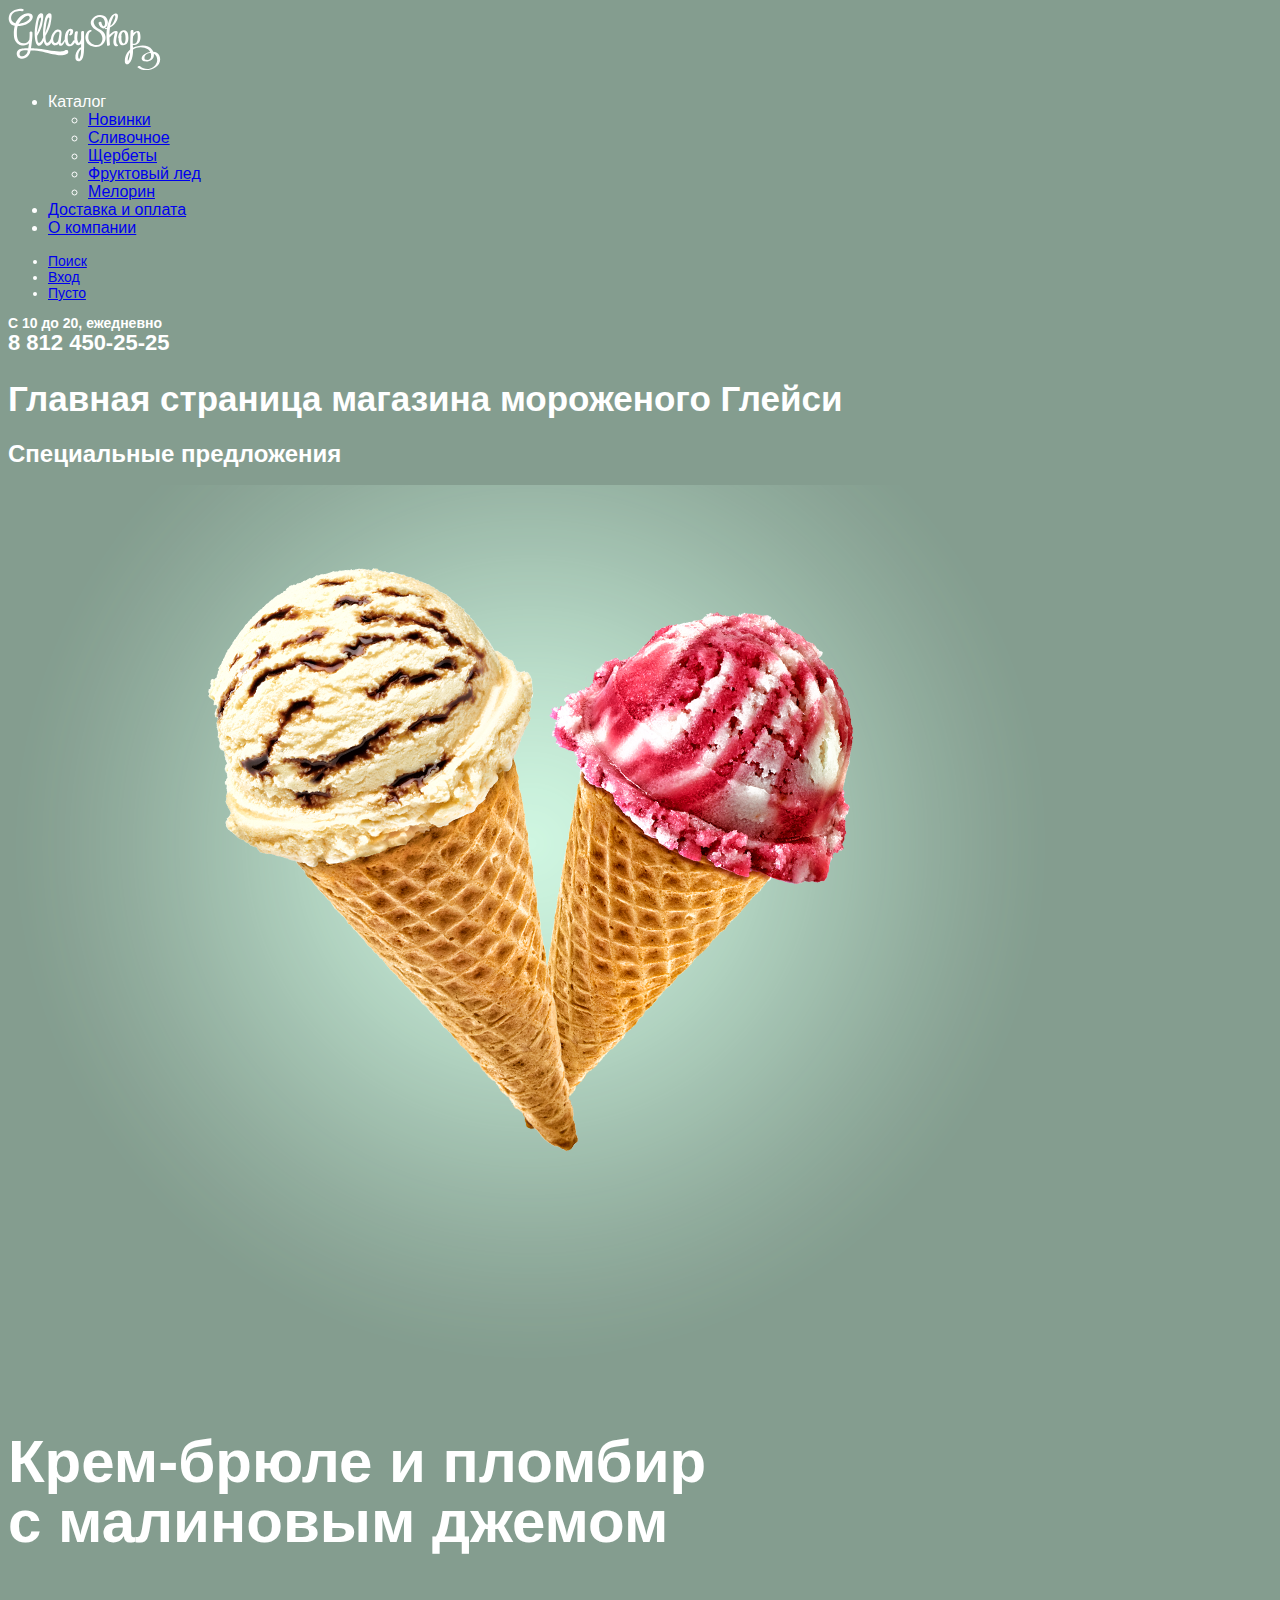
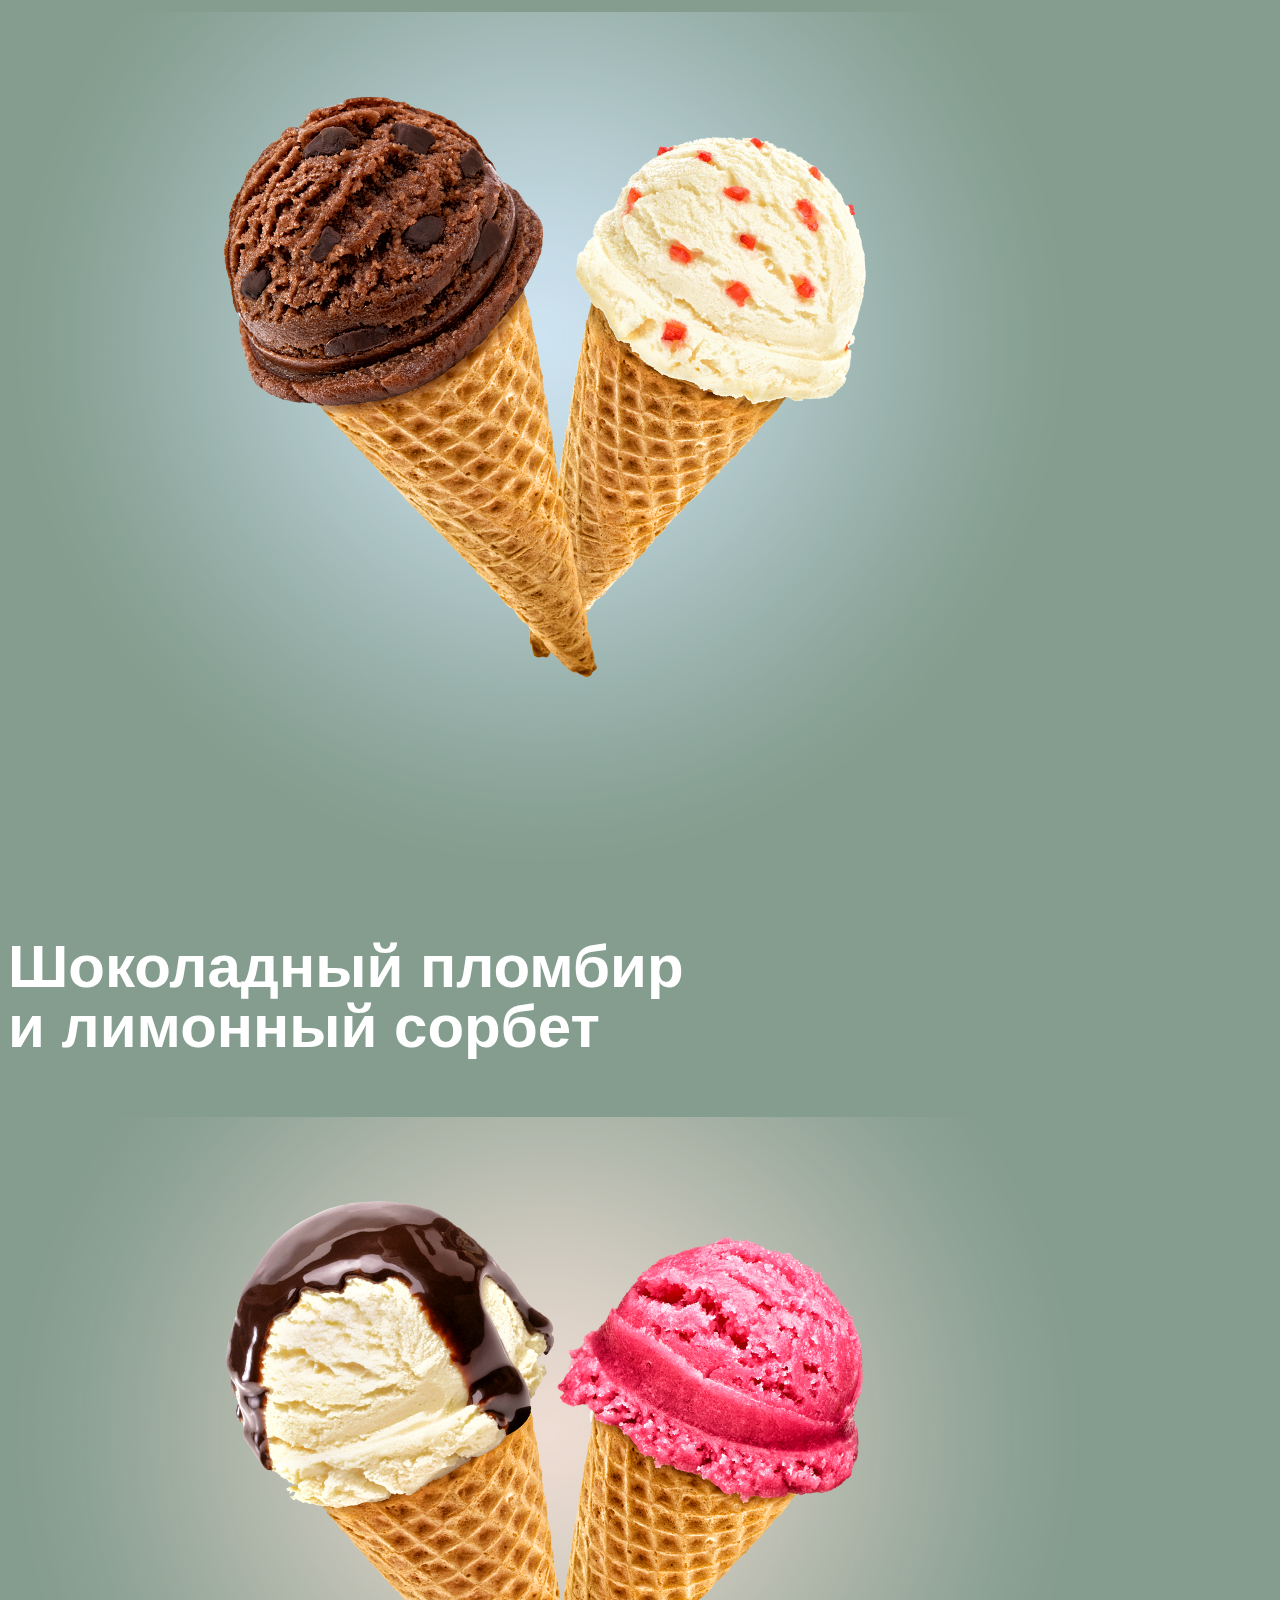
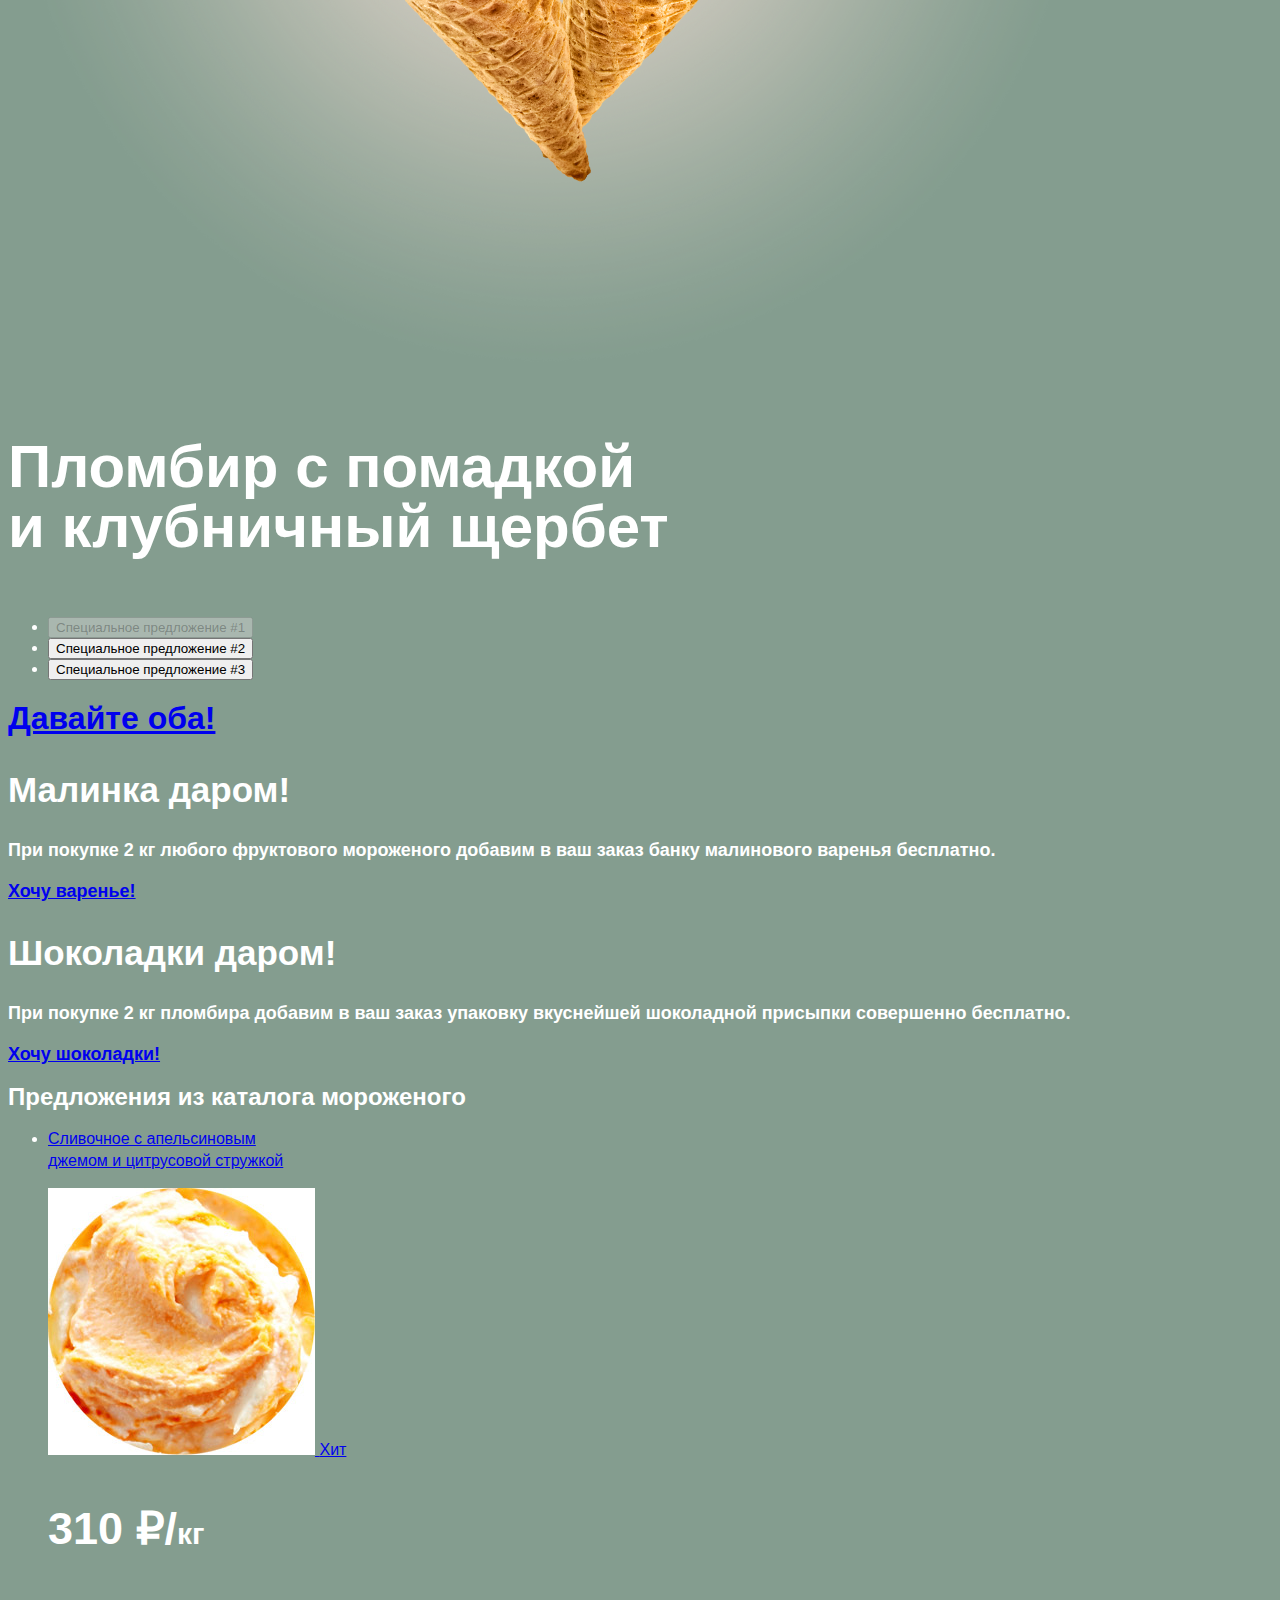
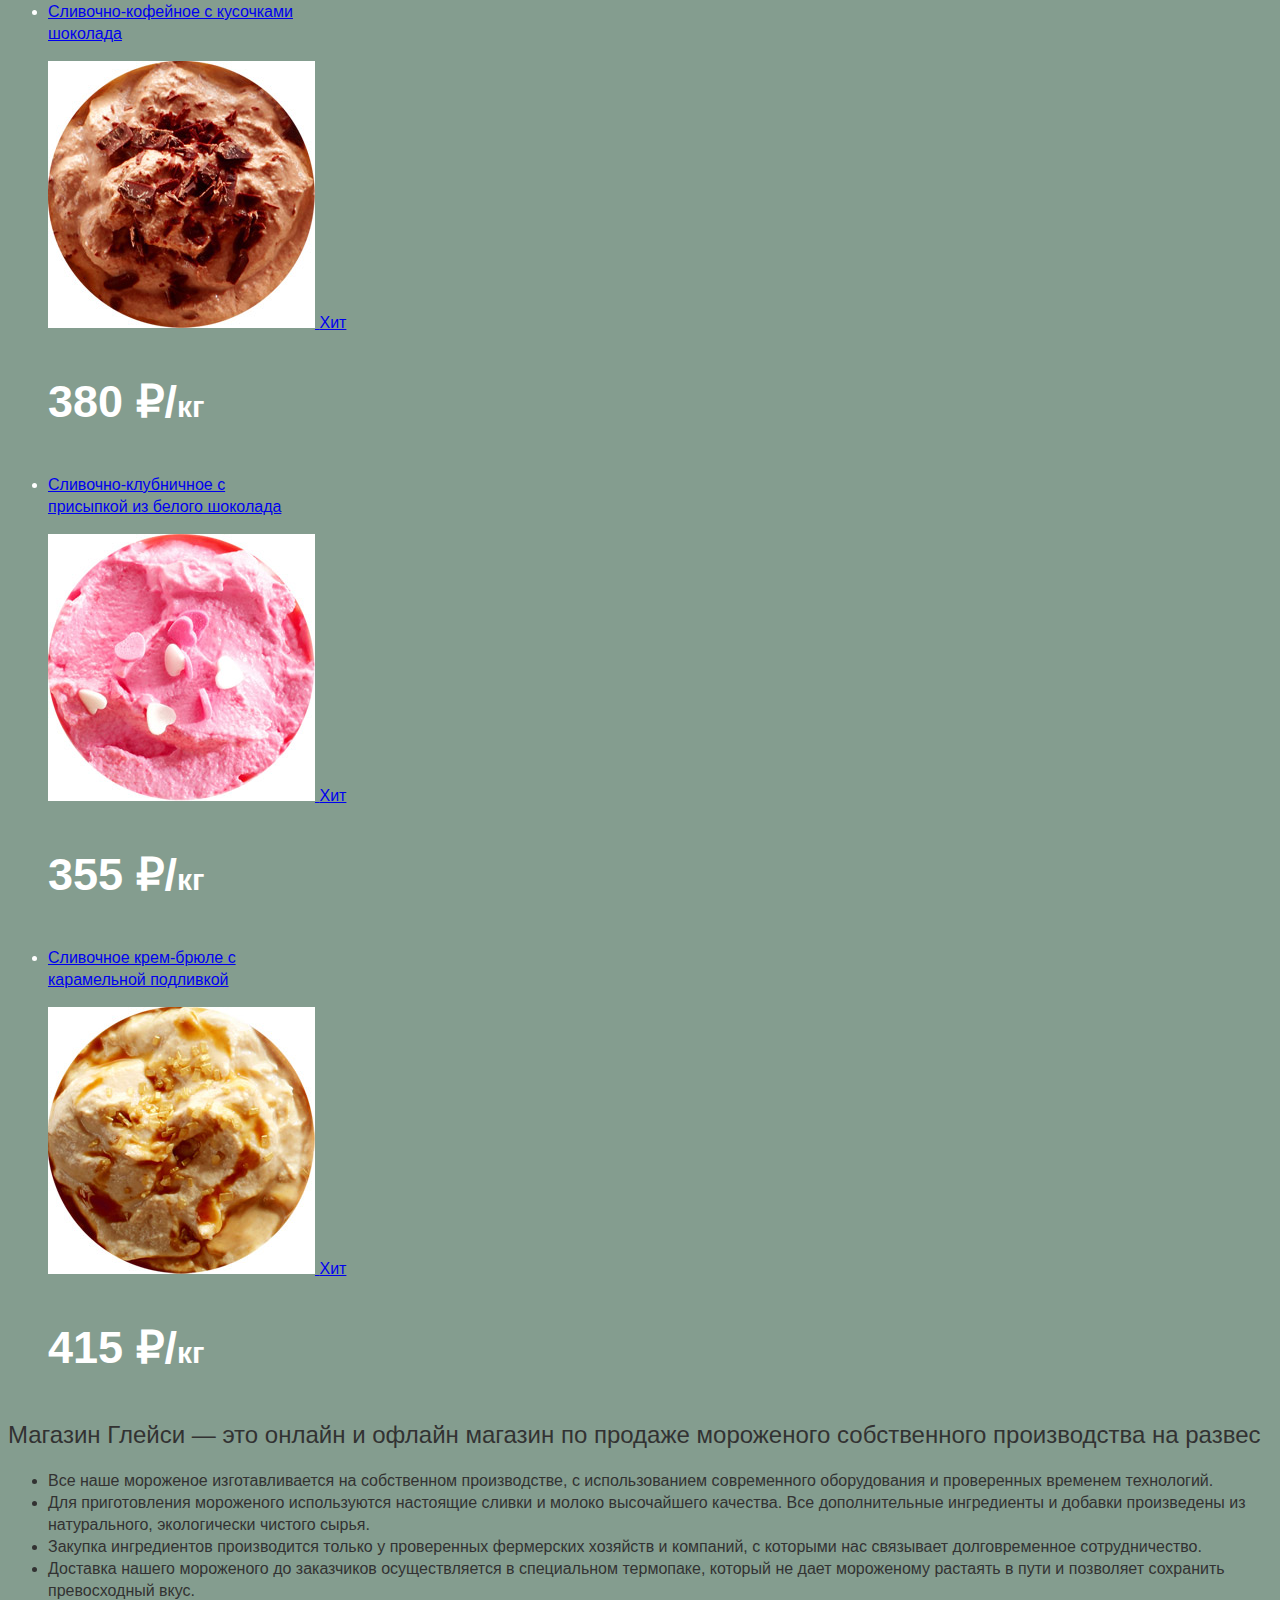
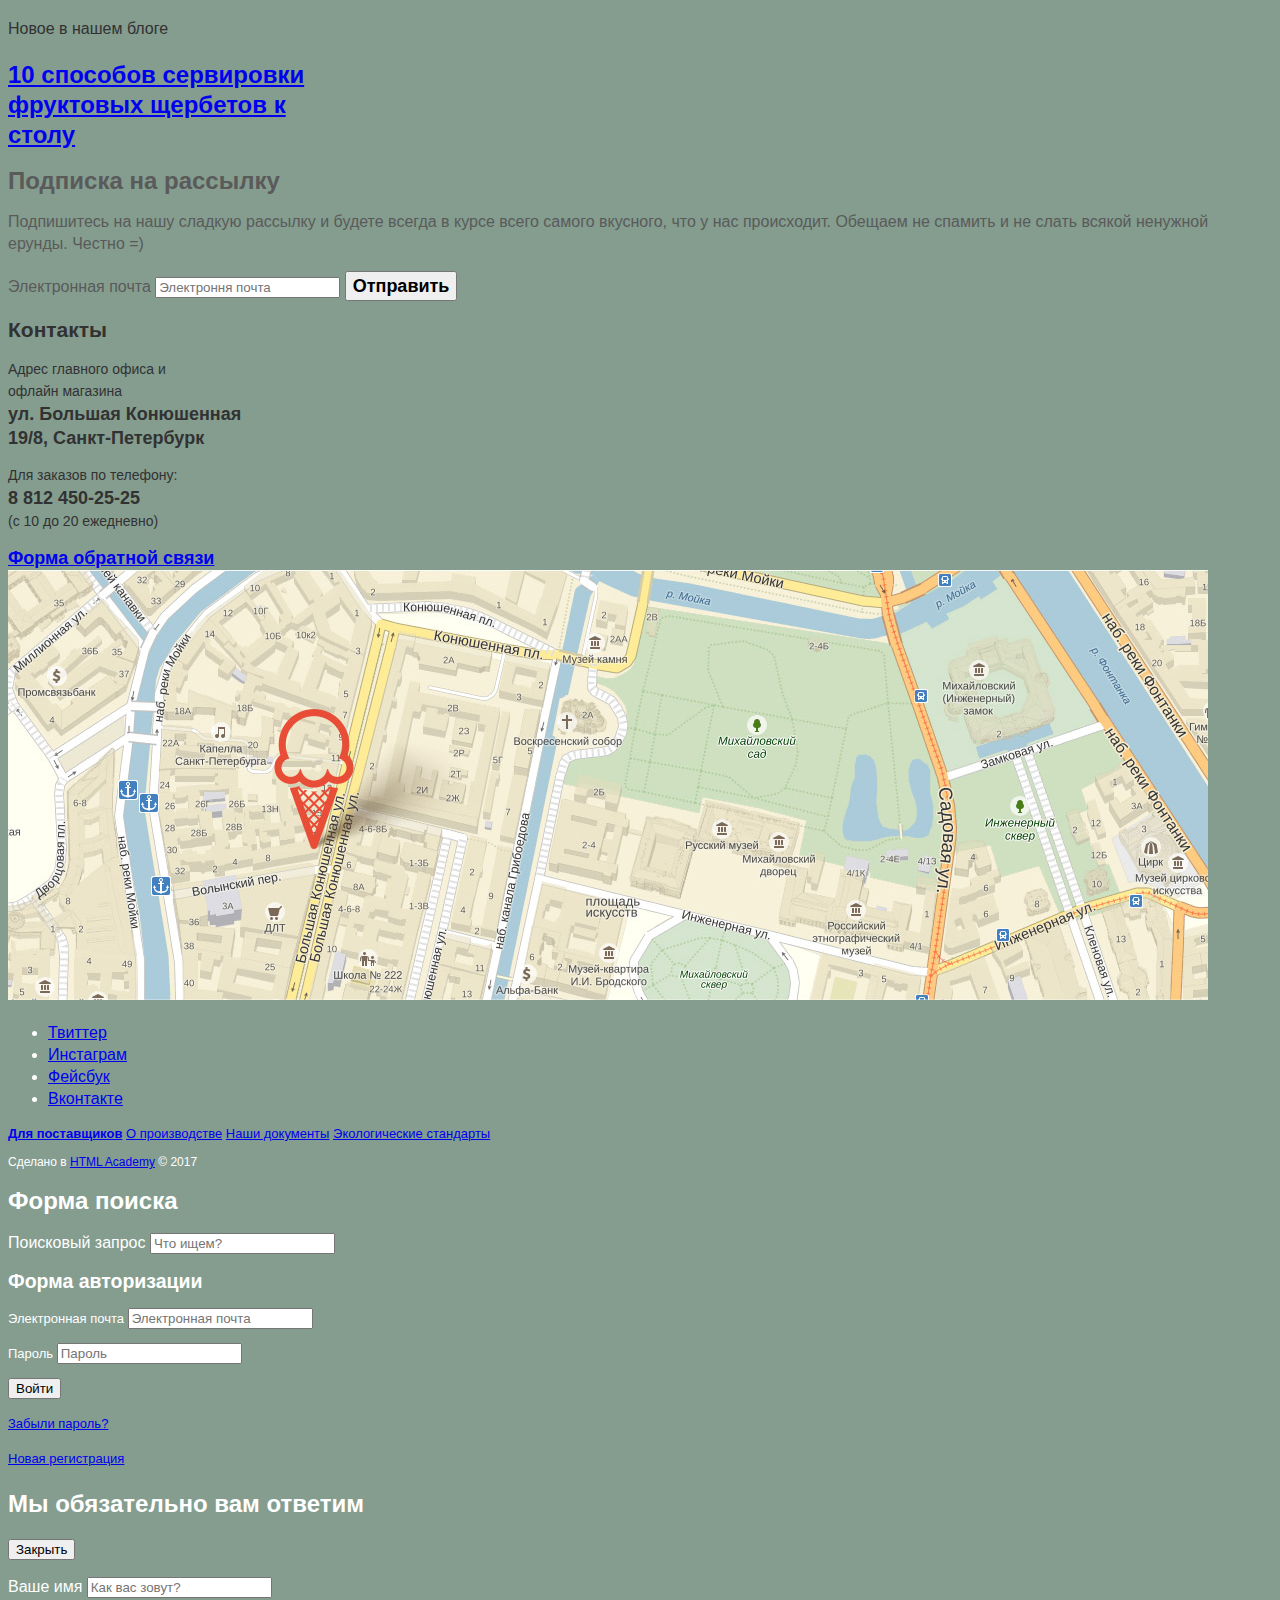
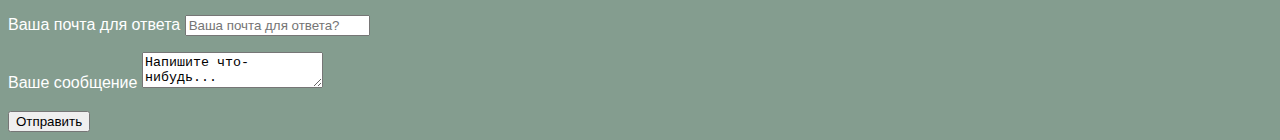
<file: index.html>
<!DOCTYPE html>
<html lang="ru">
  <head>
    <meta charset="utf-8">
    <title>Магазин мороженого Глейси</title>
    <link rel="stylesheet" href="css/style.css">
  </head>

  <body>
    <header class="main-header">
      <nav class="main-navigation">
        <img src="img/logo.svg" width="153" height="63"
             alt="Логотип магазина мороженого Глейси">

        <ul class="site-navigation">
          <li class="site-navigation-item submenu-button">
            Каталог
            <ul class="catalog-submenu">
              <li class="catalog-submenu-item catalog-submenu-item-bold">
                <a href="#">Новинки</a>
              </li>
              <li class="catalog-submenu-item">
                <a href="catalog.html">Сливочное</a>
              </li>
              <li class="catalog-submenu-item">
                <a href="#">Щербеты</a>
              </li>
              <li class="catalog-submenu-item">
                <a href="#">Фруктовый лед</a>
              </li>
              <li class="catalog-submenu-item">
                <a href="#">Мелорин</a>
              </li>
            </ul>
          </li>
          <li class="site-navigation-item"><a href="#">Доставка и оплата</a></li>
          <li class="site-navigation-item"><a href="#">О компании</a></li>
        </ul>

        <ul class="user-navigation">
          <li class="user-navigation-item search-button">
            <a href="#">Поиск</a>
          </li>
          <li class="user-navigation-item login-button">
            <a href="#">Вход</a>
          </li>
          <li class="user-navigation-item empty-cart-button">
            <a href="#">Пусто</a>
          </li>
        </ul>
      </nav>

      <div class="brief-info">
        <div class="working-hours">
          С 10 до 20, ежедневно
        </div>
        <div class="phone-number">
          8 812 450-25-25
        </div>
      </div>
    </header>

    <main class="container">
      <h1 class="visually-hidden">Главная страница магазина мороженого Глейси</h1>

      <section class="special-offers-gallery">
        <h2 class="visuall-hidden">Специальные предложения</h2>

        <div class="special-offers-item special-offers-item-1">
          <img src="img/special-offers-item-1.png" width="1045" height="881"
               alt="Крем-брюле и пломбир с малиновым джемом">
          <h3>
            Крем-брюле и пломбир<br>
            с малиновым джемом
          </h3>
        </div>

        <div class="special-offers-item special-offers-item-2">
          <img src="img/special-offers-item-2.png" width="1065" height="859"
               alt="Шоколадный пломбир и лимонный сорбет">
          <h3>
            Шоколадный пломбир<br>
            и лимонный сорбет
          </h3>
        </div>

        <div class="special-offers-item special-offers-item-3">
          <img src="img/special-offers-item-3.png" width="1079" height="854"
               alt="Пломбир с помадкой и клубничный щербет">
          <h3>
            Пломбир с помадкой<br>
            и клубничный щербет
          </h3>
        </div>

        <ul class="pagination-list">
          <li class="pagination-item pagination-item-selected">
            <button class="pagination-button" type="button" disabled>
              Специальное предложение #1
            </button>
          </li>
          <li class="pagination-item">
            <button class="pagination-button">
              Специальное предложение #2
            </button>
          </li>
          <li class="pagination-item">
            <button class="pagination=button">
              Специальное предложение #3
            </button>
          </li>
        </ul>

        <a class="button big-button" href="#">Давайте оба!</a>
      </section>

      <div class="special-offers">
        <section class="special-offer">
          <h2>Малинка даром!</h2>
          <p>
            При покупке 2 кг любого фруктового мороженого добавим в ваш заказ
            банку малинового варенья бесплатно.
          </p>
          <a class="button small-button" href="#">Хочу варенье!</a>
        </section>

        <section class="special-offer">
          <h2>Шоколадки даром!</h2>
          <p>
            При покупке 2 кг пломбира добавим в ваш заказ упаковку вкуснейшей
            шоколадной присыпки совершенно бесплатно.
          </p>
          <a class="button small-button" href="#">Хочу шоколадки!</a>
        </section>
      </div>

      <section class="catalog">
        <h2 class="visually-hidden">Предложения из каталога мороженого</h2>
        <ul class="catalog-list">
          <li class="catalog-item">
            <a href="#">
              <h3>
                Сливочное с апельсиновым<br>
                джемом и цитрусовой стружкой
              </h3>
              <p class="catalog-item-image">
                <img src="img/catalog.orange-icecream.jpg" width="267" height="267"
                     alt="Сливочное с апельсиновым джемом и цитрусовой стружкой">
                <span class="catalog-item-hit-badge">Хит</span>
              </p>
            </a>
            <p class="catalog-item-price">
              <b>310 ₽/<span class="catalog-item-kg">кг</span></b>
            </p>
          </li>

          <li class="catalog-item">
            <a href="#">
              <h3>
                Сливочно-кофейное с кусочками<br>
                шоколада
              </h3>
              <p class="catalog-item-image">
                <img src="img/catalog.coffee-icecream.jpg" width="267" height="267"
                     alt="Сливочно-кофейное с кусочками шоколада">
                <span class="catalog-item-hit-badge">Хит</span>
              </p>
            </a>
            <p class="catalog-item-price">
              <b>380 ₽/<span class="catalog-item-kg">кг</span></b>
            </p>
          </li>

          <li class="catalog-item">
            <a href="#">
              <h3>
                Сливочно-клубничное с<br>
                присыпкой из белого шоколада
              </h3>
              <p class="catalog-item-image">
                <img src="img/catalog.strawberry-icecream.jpg" width="267" height="267"
                     alt="Сливочно-клубничное с присыпкой из белого шоколада">
                <span class="catalog-item-hit-badge">Хит</span>
              </p>
            </a>
            <p class="catalog-item-price">
              <b>355 ₽/<span class="catalog-item-kg">кг</span></b>
            </p>
          </li>

          <li class="catalog-item">
            <a href="#">
              <h3>
                Сливочное крем-брюле с<br>
                карамельной подливкой
              </h3>
              <p class="catalog-item-image">
                <img src="img/catalog.cream-brulee.jpg" width="267" height="267"
                     alt="Сливочное крем-брюле с карамельной подливкой">
                <span class="catalog-item-hit-badge">Хит</span>
              </p>
            </a>
            <p class="catalog-item-price">
              <b>415 ₽/<span class="catalog-item-kg">кг</span></b>
            </p>
          </li>
        </ul>
      </section>

      <section class="features">
        <h2>
          Магазин Глейси — это онлайн и офлайн магазин по продаже мороженого
          собственного производства на развес
        </h2>

        <ul class="feature-list">
          <li class="feature-list-item feature-list-item-equipment">
            Все наше мороженое изготавливается на собственном производстве, с
            использованием современного оборудования и проверенных временем
            технологий.
          </li>
          <li class="feature-list-item feature-list-item-natural">
            Для приготовления мороженого используются настоящие сливки и молоко
            высочайшего качества. Все дополнительные ингредиенты и добавки
            произведены из натурального, экологически чистого сырья.
          </li>
          <li class="feature-list-item feature-list-item-farms">
            Закупка ингредиентов  производится только у проверенных фермерских
            хозяйств и компаний, с которыми нас связывает долговременное
            сотрудничество.
          </li>
          <li class="feature-list-item feature-list-item-thermal-bag">
            Доставка нашего мороженого до заказчиков осуществляется в
            специальном термопаке, который не дает мороженому растаять в пути и
            позволяет сохранить превосходный вкус.
          </li>
        </ul>
      </section>

      <div class="customer-communication">
        <section class="blog-post blog-post-serving">
          <p>Новое в нашем блоге</p>
          <h2>
            <a href="#">
              10 способов сервировки<br>
              фруктовых щербетов к<br>
              столу
            </a>
          </h2>
        </section>

        <section class="subscription">
          <h2 class="visually-hidden">Подписка на рассылку</h2>
          <p>
            Подпишитесь на нашу сладкую рассылку и будете всегда в курсе всего
            самого вкусного, что у нас происходит. Обещаем не спамить и не
            слать всякой ненужной ерунды. Честно =)
          </p>
          <form class="subscription-form"
                action="https://echo.htmlacademy.ru" method="post">
            <p>
              <label class="visually-hidden" for="subscription-email">
                Электронная почта
              </label>
              <input class="subscription-email" id="subscription-email"
                     type="email" name="email" placeholder="Электроння почта">

              <button type="submit" class="button small-button">Отправить</button>
            </p>
          </form>
        </section>
      </div>

      <section class="contacts">
        <div class="contacts-info">
          <h2 class="visually-hidden">Контакты</h2>
          <p>
            Адрес главного офиса и<br>
            офлайн магазина<br>
            <b>
              ул. Большая Конюшенная<br>
              19/8, Санкт-Петербурк
            </b>
          </p>
          <p>
            Для заказов по телефону:<br>
            <b>8 812 450-25-25</b><br>
            (с 10 до 20 ежедневно)
          </p>
          <a class="button small-button" href="#">Форма обратной связи</a>
        </div>

        <div class="contacts-map">
          <img src="img/map.jpg" width="1200" height="430" alt="Карта проезда">
        </div>
      </section>
    </main>

    <footer class="main-footer">
      <ul class="footer-social">
        <li class="social-button social-button-tw">
          <a href="#">Твиттер</a>
        </li>
        <li class="social-button social-button-inst">
          <a href="#">Инстаграм</a>
        </li>
        <li class="social-button social-button-fb">
          <a href="#">Фейсбук</a>
        </li>
        <li class="social-button social-button-vk">
          <a href="#">Вконтакте</a>
        </li>
      </ul>

      <div class="footer-links">
        <a class="footer-link-for-suppliers" href="#">Для поставщиков</a>
        <a href="#">О производстве</a>
        <a href="#">Наши документы</a>
        <a href="#">Экологические стандарты</a>
      </div>

      <p class="footer-copyright">
        Сделано в <a href="https://htmlacademy.ru">HTML Academy</a> © 2017
      </p>
    </footer>

    <section class="modal modal-search">
      <h2 class="visually-hidden">Форма поиска</h2>
      <form class="search-form"
            action="https://echo.htmlacademy.ru" method="get">
        <p>
          <label class="visually-hidden" for="search-query">
            Поисковый запрос
          </label>
          <input class="search-query" id="search-query"
                 type="search" name="q" placeholder="Что ищем?">
        </p>
      </form>
    </section>

    <section class="modal modal-login">
      <h2 class="visually-hidden">Форма авторизации</h2>
      <form class="login-form"
            action="https://echo.htmlacademy.ru" method="post">
        <p>
          <label class="visually-hidden" for="login-email">
            Электронная почта
          </label>
          <input class="login-email" id="login-email"
                 type="email" name="email" placeholder="Электронная почта">
        </p>
        <p>
          <label class="visually-hidden" for="login-password">Пароль</label>
          <input class="login-password" id="login-password"
                 type="password" name="password" placeholder="Пароль">
        </p>
        <button type="submit" class="button">Войти</button>
        <p>
          <a href="#">Забыли пароль?</a>
        </p>
        <p>
          <a href="#">Новая регистрация</a>
        </p>
      </form>
    </section>

    <section class="modal modal-feedback">
      <h2>Мы обязательно вам ответим</h2>
      <button class="modal-close" type="button">Закрыть</button>
      <form class="feedback-form"
            action="https://echo.htmlacademy.ru" method="post">
        <p>
          <label class="visually-hidden" for="feedback-name">Ваше имя</label>
          <input class="feedback-name" id="feedback-name"
                 type="text" name="name" placeholder="Как вас зовут?">
        </p>
        <p>
          <label class="visually-hidden" for="feedback-email">
            Ваша почта для ответа
          </label>
          <input class="feedback-email" id="feedback-email"
                 type="email" name="email" placeholder="Ваша почта для ответа?">
        </p>
        <p>
          <label class=visually-hidden" for="feedback-text">Ваше сообщение</label>
          <textarea class="feedback-text" id="feedback-text"
                    name="text">Напишите что-нибудь...</textarea>
        </p>
        <button type="submit" class="button">Отправить</button>
      </form>
    </section>
  </body>
</html>
</file>
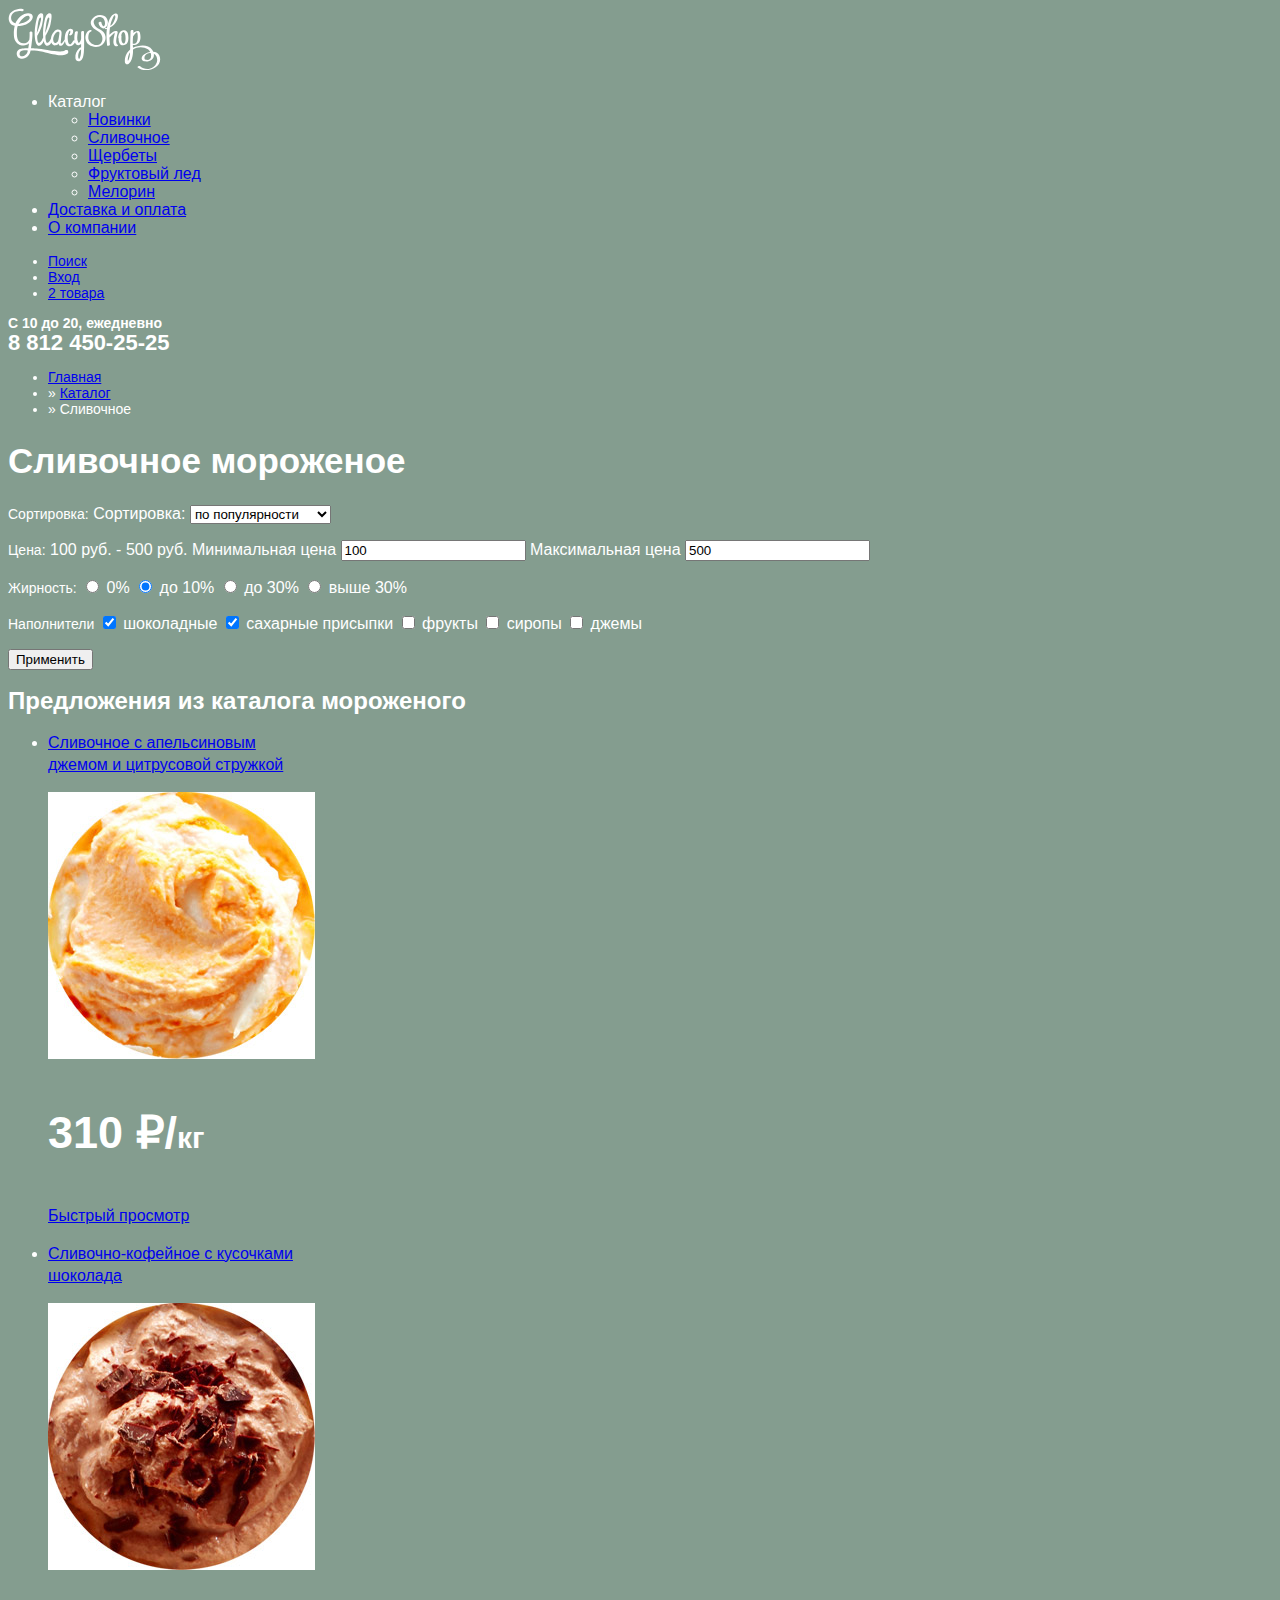
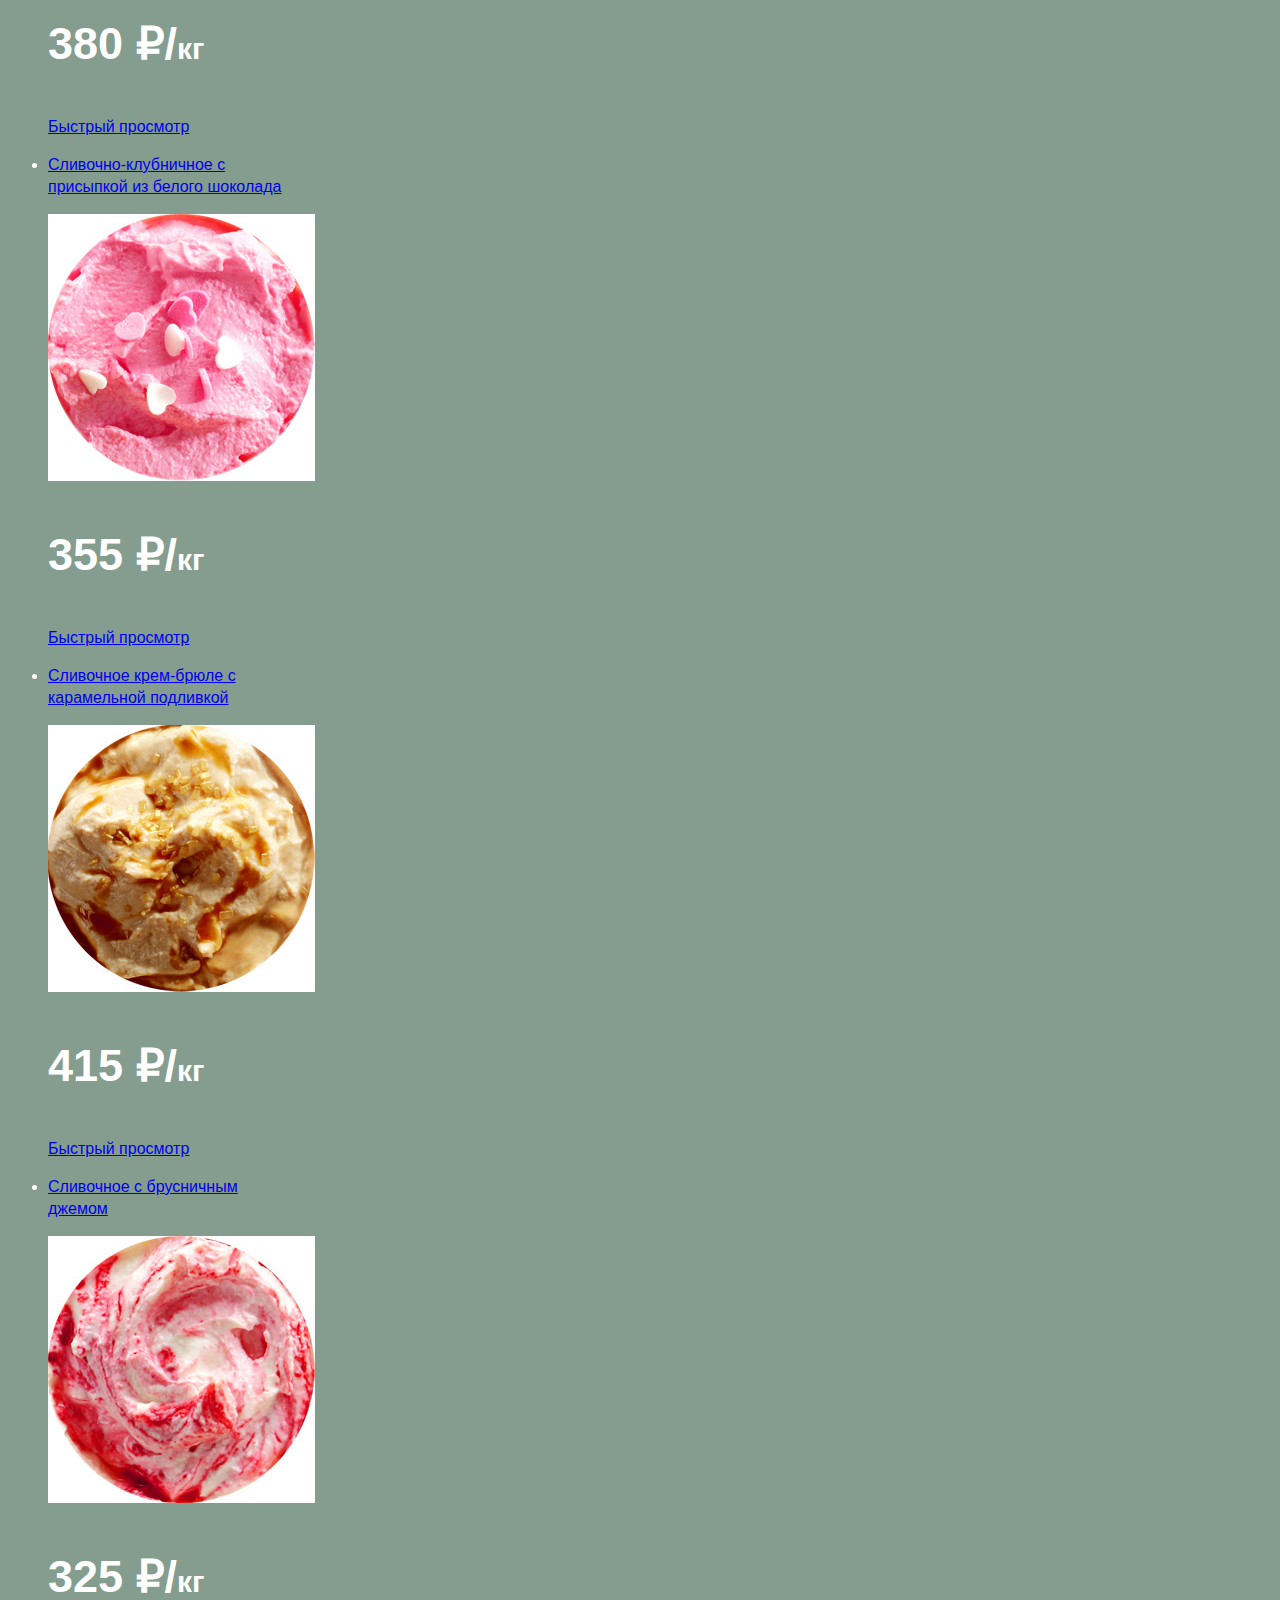
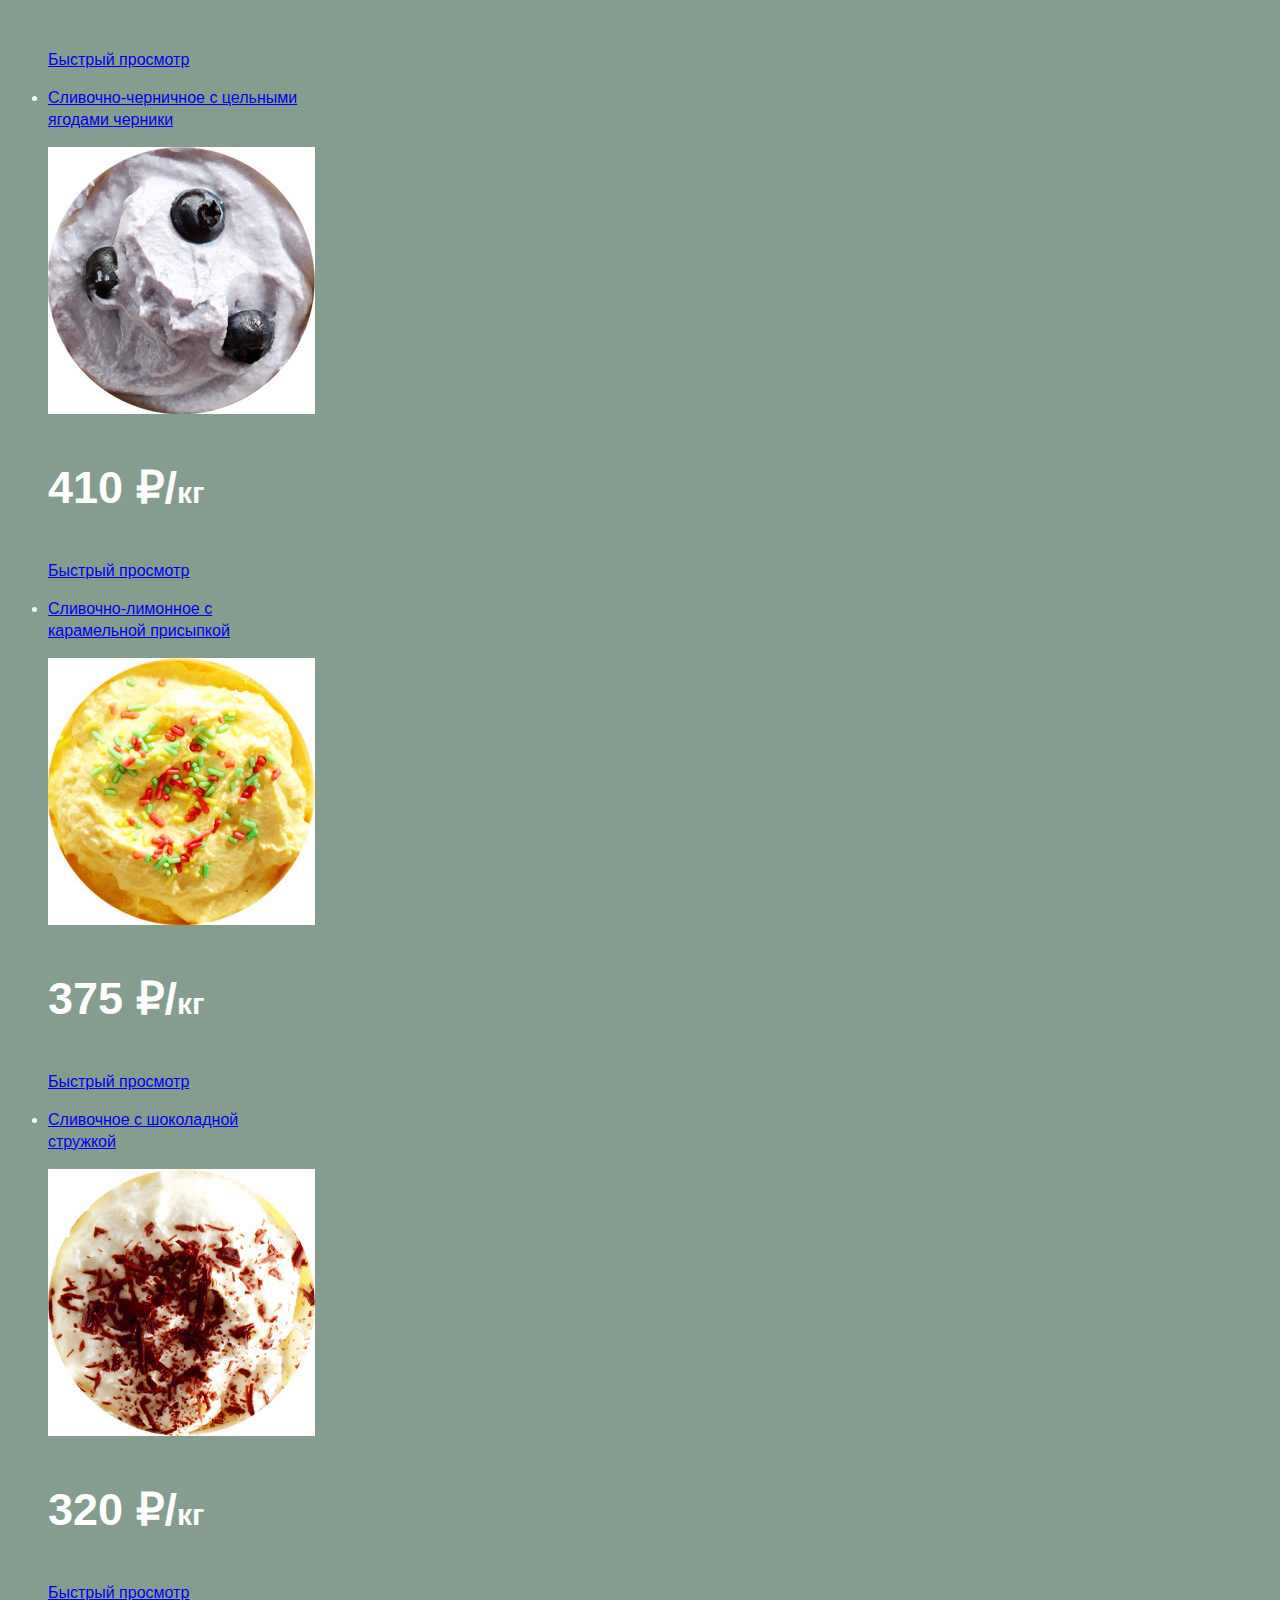
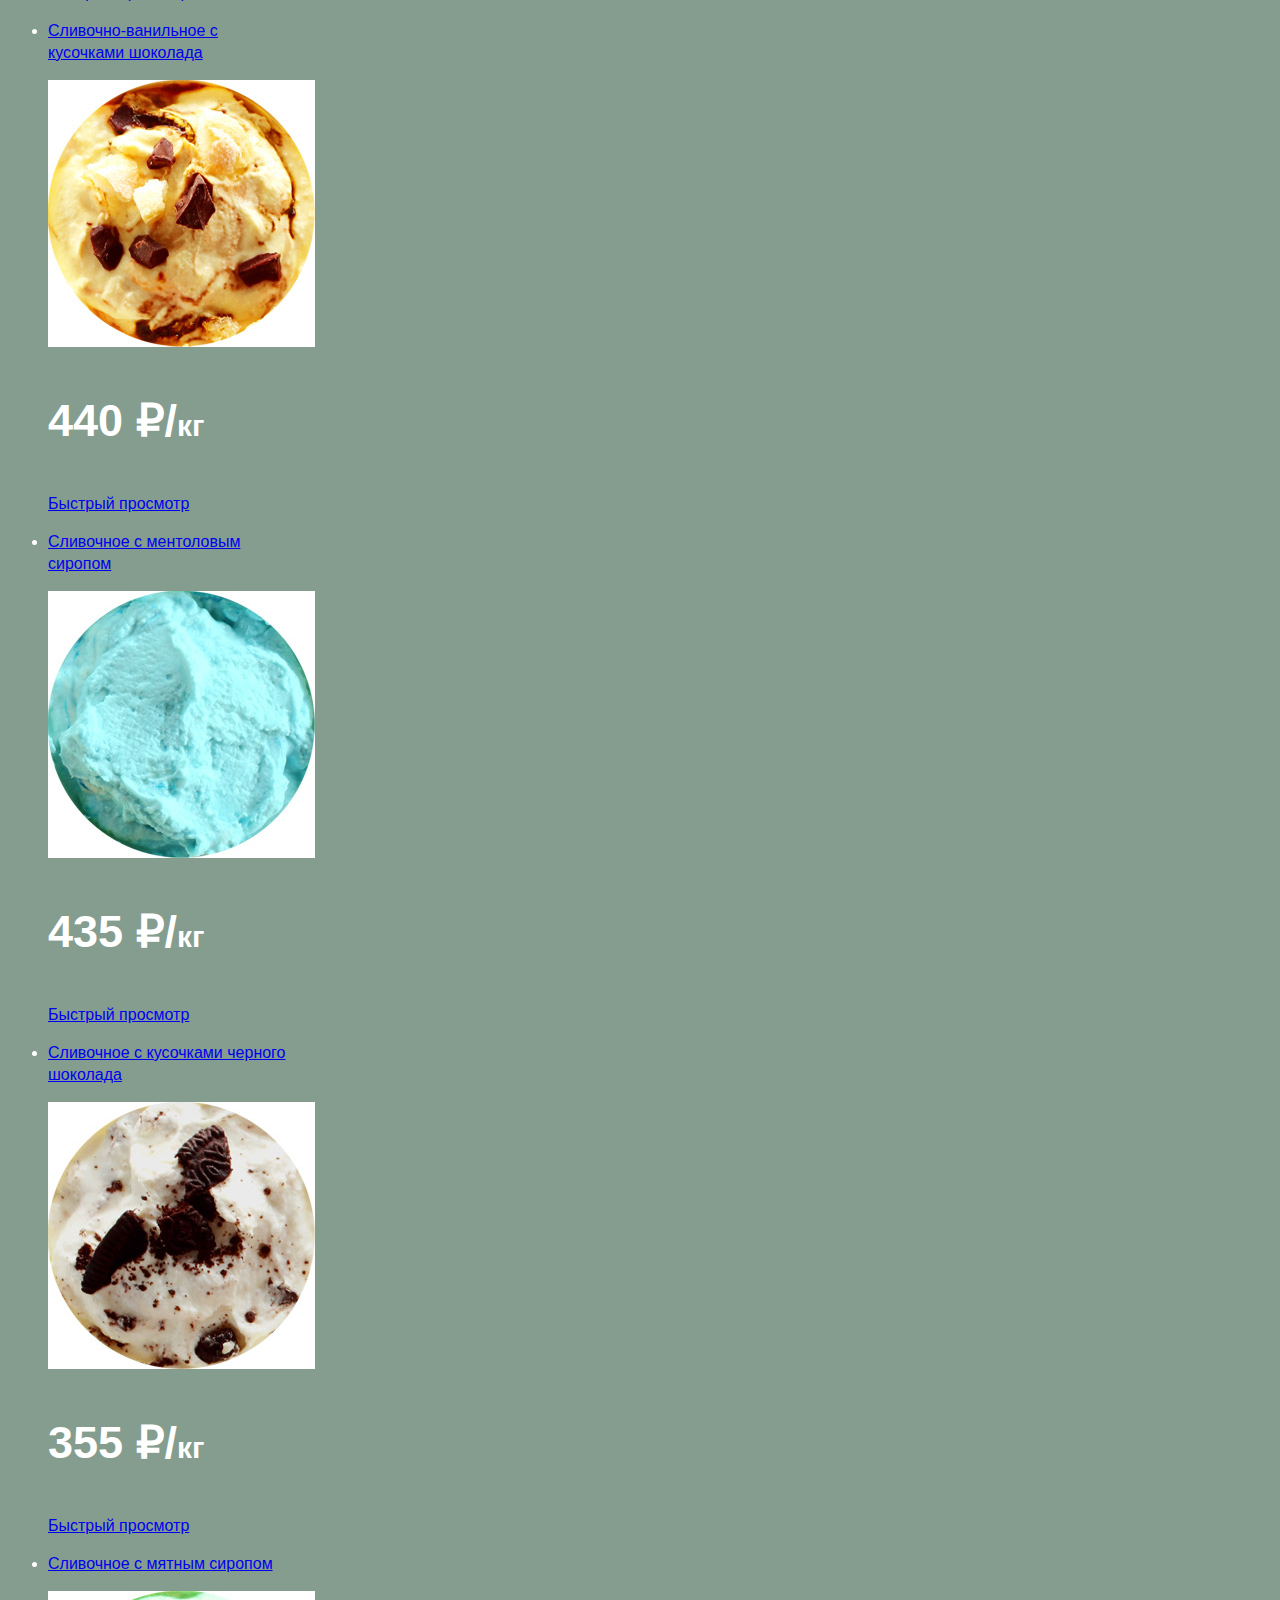
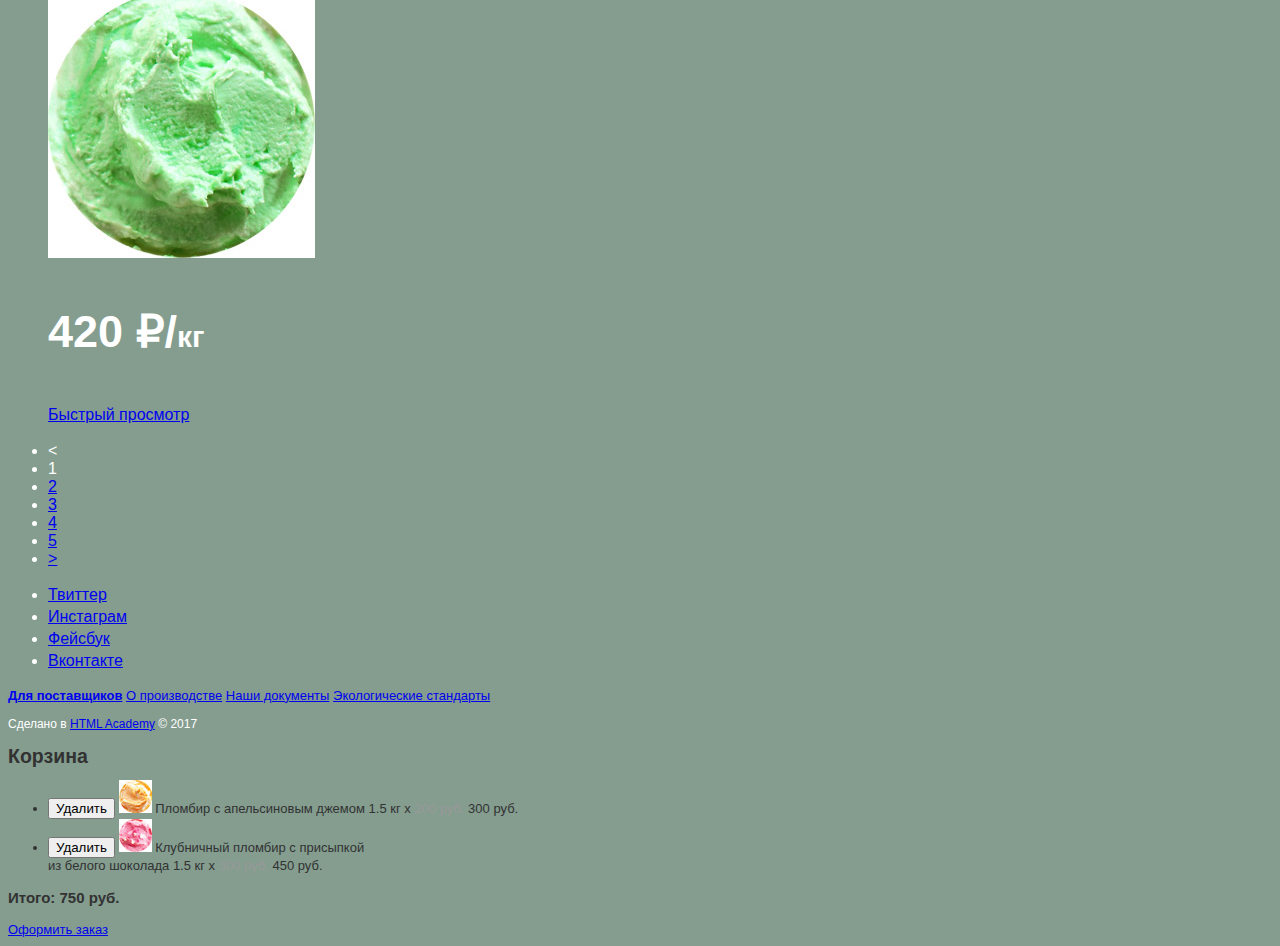
<file: catalog.html>
<!DOCTYPE html>
<html lang="ru">
  <head>
    <meta charset="utf-8">
    <title>Магазин мороженого Глейси | Каталог</title>
    <link rel="stylesheet" href="css/style.css">
  </head>

  <body>
    <header class="main-header">
      <nav class="main-navigation">
        <a href="index.html">
          <img src="img/logo.svg" width="153" height="63"
               alt="Логотип магазина мороженого Глейси">
        </a>

        <ul class="site-navigation">
          <li class="site-navigation-item submenu-button navigation-item-current">
            Каталог
            <ul class="catalog-submenu">
              <li class="catalog-submenu-item catalog-submenu-item-bold">
                <a href="#">Новинки</a>
              </li>
              <li class="catalog-submenu-item navigation-item-current">
                <a href="catalog.html">Сливочное</a>
              </li>
              <li class="catalog-submenu-item">
                <a href="#">Щербеты</a>
              </li>
              <li class="catalog-submenu-item">
                <a href="#">Фруктовый лед</a>
              </li>
              <li class="catalog-submenu-item">
                <a href="#">Мелорин</a>
              </li>
            </ul>
          </li>
          <li class="site-navigation-item"><a href="#">Доставка и оплата</a></li>
          <li class="site-navigation-item"><a href="#">О компании</a></li>
        </ul>

        <ul class="user-navigation">
          <li class="user-navigation-item search-button">
            <a href="#">Поиск</a>
          </li>
          <li class="user-navigation-item login-button">
            <a href="#">Вход</a>
          </li>
          <li class="user-navigation-item full-cart-button">
            <a href="#">2 товара</a>
          </li>
        </ul>
      </nav>

      <div class="brief-info">
        <div class="working-hours">
          С 10 до 20, ежедневно
        </div>
        <div class="phone-number">
          8 812 450-25-25
        </div>
      </div>
    </header>

    <main class="container">
      <ul class="breadcrumbs">
        <li>
          <a href="index.html">Главная</a>
        </li>
        <li>
          » <a href="#">Каталог</a>
        </li>
        <li class="breadcrumbs-current">
          » Сливочное
        </li>
      </ul>

      <h1>Сливочное мороженое</h1>

      <div class="catalog-control-panel">
        <form class="control-panel-form"
              action="https://echo.htmlacademy.ru" method="get">
          <p class="control-panel-item">
            <span class="control-panel-item-title">Сортировка:</span>
            <label style="visually-hidden" for="control-panel-sorting">
              Сортировка:
            </label>
            <select class="control-panel-sorting" id="control-panel-sorting"
                    name="sorting">
              <option value="popularity">по популярности</option>
              <option value="price-asc">сначала недорогие</option>
              <option value="price-desc">сначала дорогие</option>
              <option value="fatness">по жирности</option>
            </select>
          </p>

          <p class="control-panel-item">
            <span class="control-panel-item-title">Цена:</span>
            <span class="control-panel-price-range-low-output">100</span> руб. -
            <span class="control-panel-price-range-high-output">500</span> руб.

            <label style="visually-hidden" for="control-panel-price-range-low">
              Минимальная цена
            </label>
            <input class="control-panel-price-range-low"
                   id="control-panel-price-range-low"
                   type="number" name="price-range-low" value="100">
            <label style="visually-hidden" for="control-panel-price-range-high">
              Максимальная цена
            </label>
            <input class="control-panel-price-range-high"
                   id="control-panel-price-range-high"
                   type="number" name="price-range-high" value="500">
          </p>

          <p class="control-panel-item">
            <span class="control-panel-item-title">Жирность:</span>
            <label>
              <input type="radio" name="fatness" value="0">
              0%
            </label>
            <label>
              <input type="radio" name="fatness" value="1" checked>
              до 10%
            </label>
            <label>
              <input type="radio" name="fatness" value="2">
              до 30%
            </label>
            <label>
              <input type="radio" name="fatness" value="3">
              выше 30%
            </label>
          </p>

          <p class="control-panel-item">
            <span class="control-panel-item-title">Наполнители</span>
            <label>
              <input type="checkbox" name="ingredient-chocolate" checked>
              шоколадные
            </label>
            <label>
              <input type="checkbox" name="ingredient-sugar" checked>
              сахарные присыпки
            </label>
            <label>
              <input type="checkbox" name="ingredient-fruit">
              фрукты
            </label>
            <label>
              <input type="checkbox" name="ingredient-syrups">
              сиропы
            </label>
            <label>
              <input type="checkbox" name="ingredient-jams">
              джемы
            </label>
          </p>

          <button class="control-panel-button" type="button">Применить</button>
        </form>
      </div>

      <section class="catalog">
        <h2 class="visually-hidden">Предложения из каталога мороженого</h2>
        <ul class="catalog-list">
          <!-- line 1 -->
          <li class="catalog-item">
            <a href="#">
              <h3>
                Сливочное с апельсиновым<br>
                джемом и цитрусовой стружкой
              </h3>
              <p class="catalog-item-image">
                <img src="img/catalog.orange-icecream.jpg" width="267" height="267"
                     alt="Сливочное с апельсиновым джемом и цитрусовой стружкой">
              </p>
            </a>
            <p class="catalog-item-price">
              <b>310 ₽/<span class="catalog-item-kg">кг</span></b>
            </p>
            <a class="button button-small" href="#">Быстрый просмотр</a>
          </li>

          <li class="catalog-item">
            <a href="#">
              <h3>
                Сливочно-кофейное с кусочками<br>
                шоколада
              </h3>
              <p class="catalog-item-image">
                <img src="img/catalog.coffee-icecream.jpg" width="267" height="267"
                     alt="Сливочно-кофейное с кусочками шоколада">
              </p>
            </a>
            <p class="catalog-item-price">
              <b>380 ₽/<span class="catalog-item-kg">кг</span></b>
            </p>
            <a class="button button-small" href="#">Быстрый просмотр</a>
          </li>

          <li class="catalog-item">
            <a href="#">
              <h3>
                Сливочно-клубничное с<br>
                присыпкой из белого шоколада
              </h3>
              <p class="catalog-item-image">
                <img src="img/catalog.strawberry-icecream.jpg" width="267" height="267"
                     alt="Сливочно-клубничное с присыпкой из белого шоколада">
              </p>
            </a>
            <p class="catalog-item-price">
              <b>355 ₽/<span class="catalog-item-kg">кг</span></b>
            </p>
            <a class="button button-small" href="#">Быстрый просмотр</a>
          </li>

          <li class="catalog-item">
            <a href="#">
              <h3>
                Сливочное крем-брюле с<br>
                карамельной подливкой
              </h3>
              <p class="catalog-item-image">
                <img src="img/catalog.cream-brulee.jpg" width="267" height="267"
                     alt="Сливочное крем-брюле с карамельной подливкой">
              </p>
            </a>
            <p class="catalog-item-price">
              <b>415 ₽/<span class="catalog-item-kg">кг</span></b>
            </p>
            <a class="button button-small" href="#">Быстрый просмотр</a>
          </li>

          <!-- line 2 -->
          <li class="catalog-item">
            <a href="#">
              <h3>
                Сливочное с брусничным<br>
                джемом
              </h3>
              <p class="catalog-item-image">
                <img src="img/catalog.cowberry-icecream.jpg" width="267" height="267"
                     alt="Сливочное с брусничным джемом">
              </p>
            </a>
            <p class="catalog-item-price">
              <b>325 ₽/<span class="catalog-item-kg">кг</span></b>
            </p>
            <a class="button button-small" href="#">Быстрый просмотр</a>
          </li>

          <li class="catalog-item">
            <a href="#">
              <h3>
                Сливочно-черничное с цельными<br>
                ягодами черники
              </h3>
              <p class="catalog-item-image">
                <img src="img/catalog.bilberry-icecream.jpg" width="267" height="267"
                     alt="Сливочно-черничное с цельными ягодами черники">
              </p>
            </a>
            <p class="catalog-item-price">
              <b>410 ₽/<span class="catalog-item-kg">кг</span></b>
            </p>
            <a class="button button-small" href="#">Быстрый просмотр</a>
          </li>

          <li class="catalog-item">
            <a href="#">
              <h3>
                Сливочно-лимонное с<br>
                карамельной присыпкой
              </h3>
              <p class="catalog-item-image">
                <img src="img/catalog.lemon-icecream.jpg" width="267" height="267"
                     alt="Сливочно-лимонное с карамельной присыпкой">
              </p>
            </a>
            <p class="catalog-item-price">
              <b>375 ₽/<span class="catalog-item-kg">кг</span></b>
            </p>
            <a class="button button-small" href="#">Быстрый просмотр</a>
          </li>

          <li class="catalog-item">
            <a href="#">
              <h3>
                Сливочное с шоколадной<br>
                стружкой
              </h3>
              <p class="catalog-item-image">
                <img src="img/catalog.chocolate-icecream.jpg" width="267" height="267"
                     alt="Сливочное с шоколадной стружкой">
              </p>
            </a>
            <p class="catalog-item-price">
              <b>320 ₽/<span class="catalog-item-kg">кг</span></b>
            </p>
            <a class="button button-small" href="#">Быстрый просмотр</a>
          </li>

          <!-- line 3 -->
          <li class="catalog-item">
            <a href="#">
              <h3>
                Сливочно-ванильное с<br>
                кусочками шоколада
              </h3>
              <p class="catalog-item-image">
                <img src="img/catalog.vanilla-icecream.jpg" width="267" height="267"
                     alt="Сливочно-ванильное с кусочками шоколада">
              </p>
            </a>
            <p class="catalog-item-price">
              <b>440 ₽/<span class="catalog-item-kg">кг</span></b>
            </p>
            <a class="button button-small" href="#">Быстрый просмотр</a>
          </li>

          <li class="catalog-item">
            <a href="#">
              <h3>
                Сливочное с ментоловым<br>
                сиропом
              </h3>
              <p class="catalog-item-image">
                <img src="img/catalog.menthol-icecream.jpg" width="267" height="267"
                     alt="Сливочное с ментоловым сиропом">
              </p>
            </a>
            <p class="catalog-item-price">
              <b>435 ₽/<span class="catalog-item-kg">кг</span></b>
            </p>
            <a class="button button-small" href="#">Быстрый просмотр</a>
          </li>

          <li class="catalog-item">
            <a href="#">
              <h3>
                Сливочное с кусочками черного<br>
                шоколада
              </h3>
              <p class="catalog-item-image">
                <img src="img/catalog.chocolate-pieces-icecream.jpg" width="267" height="267"
                     alt="Сливочное с кусочками черного шоколада">
              </p>
            </a>
            <p class="catalog-item-price">
              <b>355 ₽/<span class="catalog-item-kg">кг</span></b>
            </p>
            <a class="button button-small" href="#">Быстрый просмотр</a>
          </li>

          <li class="catalog-item">
            <a href="#">
              <h3>
                Сливочное с мятным сиропом
              </h3>
              <p class="catalog-item-image">
                <img src="img/catalog.mint-icecream.jpg" width="267" height="267"
                     alt="Сливочное с мятным сиропом">
              </p>
            </a>
            <p class="catalog-item-price">
              <b>420 ₽/<span class="catalog-item-kg">кг</span></b>
            </p>
            <a class="button button-small" href="#">Быстрый просмотр</a>
          </li>
        </ul>

        <ul class="pagination-list">
          <li class="pagination-item-left"><a>&lt;</a></li>
          <li class="pagination-item pagination-item-current"><a>1</a></li>
          <li class="pagination-item"><a href="#">2</a></li>
          <li class="pagination-item"><a href="#">3</a></li>
          <li class="pagination-item"><a href="#">4</a></li>
          <li class="pagination-item"><a href="#">5</a></li>
          <li class="pagination-item-right"><a href="#">&gt;</a></li>
        </ul>
      </section>

      <div class="horizontal-line"></div>
    </main>

    <footer class="main-footer">
      <ul class="footer-social">
        <li class="social-button social-button-tw">
          <a href="#">Твиттер</a>
        </li>
        <li class="social-button social-button-inst">
          <a href="#">Инстаграм</a>
        </li>
        <li class="social-button social-button-fb">
          <a href="#">Фейсбук</a>
        </li>
        <li class="social-button social-button-vk">
          <a href="#">Вконтакте</a>
        </li>
      </ul>

      <div class="footer-links">
        <a class="footer-link-for-suppliers" href="#">Для поставщиков</a>
        <a href="#">О производстве</a>
        <a href="#">Наши документы</a>
        <a href="#">Экологические стандарты</a>
      </div>

      <p class="footer-copyright">
        Сделано в <a href="https://htmlacademy.ru">HTML Academy</a> © 2017
      </p>
    </footer>

    <section class="modal modal-cart">
      <h2 class="visuall-hidden">Корзина</h2>
      <ul class="cart-items">
        <li class="cart-item">
          <button class="cart-item-remove" type="button">Удалить</button>
          <img class="cart-item-img"
               src="img/catalog.orange-icecream.small.jpg" width="33" height="33"
               alt="Пломбир с апельсиновым джемом">
          <span class="cart-item-title">Пломбир с апельсиновым джемом</span>
          <span class="cart-item-weight-price">
            1.5 кг x <span class="cart-item-price-per-kg">200 руб.</span>
          </span>
          <span class="cart-item-price">
            300 руб.
          </span>
        </li>
        <li class="cart-item">
          <button class="cart-item-remove" type="button">Удалить</button>
          <img class="cart-item-img"
               src="img/catalog.strawberry-icecream.small.jpg" width="33" height="33"
               alt="Клубничный пломбир с присыпкой из белого шоколада">
          <span class="cart-item-title">Клубничный пломбир с присыпкой<br> из белого шоколада</span>
          <span class="cart-item-weight-price">
            1.5 кг x <span class="cart-item-price-per-kg">300 руб.</span>
          </span>
          <span class="cart-item-price">
            450 руб.
          </span>
        </li>
      </ul>
      <p class="sum-price">Итого: 750 руб.</p>
      <a class="button button-small" href="#">Оформить заказ</a>
    </section>
  </body>
</html>
</file>
<file: css/style.css>
body {
  font-family: "Robot", sans-serif;
  font-weight: 400;
  font-size: 16px;
  line-height: 22px;
  color: #ffffff;

  background-color: #849d8f;
}

.site-navigation {
  font-weigth: 700;
  font-size: 16px;
  line-height: 18px;
}

.user-navigation {
  font-weight: 500;
  font-size: 14px;
  line-height: 16px;
}

.working-hours {
  font-weight: 700;
  font-size: 14px;
  line-height: 16px;
}

.phone-number {
  font-weight: 700;
  font-size: 22px;
  line-height: 24px;
}

h1 {
  font-weight: 700;
  font-size: 35px;
  line-height: 41px;
}

.breadcrumbs {
  font-size: 14px;
  line-height: 16px;
}

.special-offers-item h3 {
  font-weight: 700;
  font-size: 60px;
  line-height: 60px;
}

.special-offers h2 {
  font-weight: 700;
  font-size: 35px;
  line-height: 41px;
}

.special-offers p {
  font-weight: 700;
  font-size: 18px;
  line-height: 22px;
}

.big-button {
  font-weight: 700;
  font-size: 32px;
  line-height: 44px;
}

.small-button {
  font-weight: 700;
  font-size: 18px;
  line-height: 24px;
}

.catalog-item h3 {
    font-weight: 500;
    font-size: 16px;
}

.catalog-item-price {
  font-weight: 700;
  font-size: 45px;
  line-height: 45px;
}

.catalog-item-kg {
  font-weight: 700;
  font-size: 30px;
  line-height: 45px;
}

.features,
.blog-post {
  color: #323232;
}

.features h2 {
  font-weight: 500;
  font-size: 24px;
  line-height: 30px;
}

.blog-post p {
  font-weight: 500;
}

.blog-post h2 {
  font-weight: 700;
  font-size: 24px;
  line-height: 30px;
}

.subscription {
  color: #5a5a5a;
}

.contacts {
  font-size: 14px;
  line-height: 22px;
  color: #323232;
}

.contacts b {
  font-weight: 700;
  font-size: 18px;
  line-height: 24px;
}

.control-panel-form {
  font-weight: 500;
  font-size: 16px;
  line-height: 18px;
}

.control-panel-form .control-panel-item-title {
  font-size: 14px;
  line-height: 16px;
}

.pagination-list {
  font-weight: 500;
  font-size: 16px;
  line-height: 18px;
}

.footer-links {
  font-size: 13px;
  line-height: 16px;
}

.footer-links .footer-link-for-suppliers {
  font-weight: 700;
}

.footer-copyright {
  font-size: 12px;
  line-height: 16px;
}

.modal-login {
  font-size: 13px;
}

.modal-feedback h2 {
  font-weight: 500px;
  font-size: 24px;
  line-height: 28px;
}

.modal-cart {
  font-size: 13px;
  line-height: 16px;
  color: #323232;
}

.modal-cart .cart-item-price-per-kg {
  color: #999999;
}

.modal-cart .sum-price {
  font-weight: 700;
  font-size: 15px;
  line-height: 18px;
}
</file>
